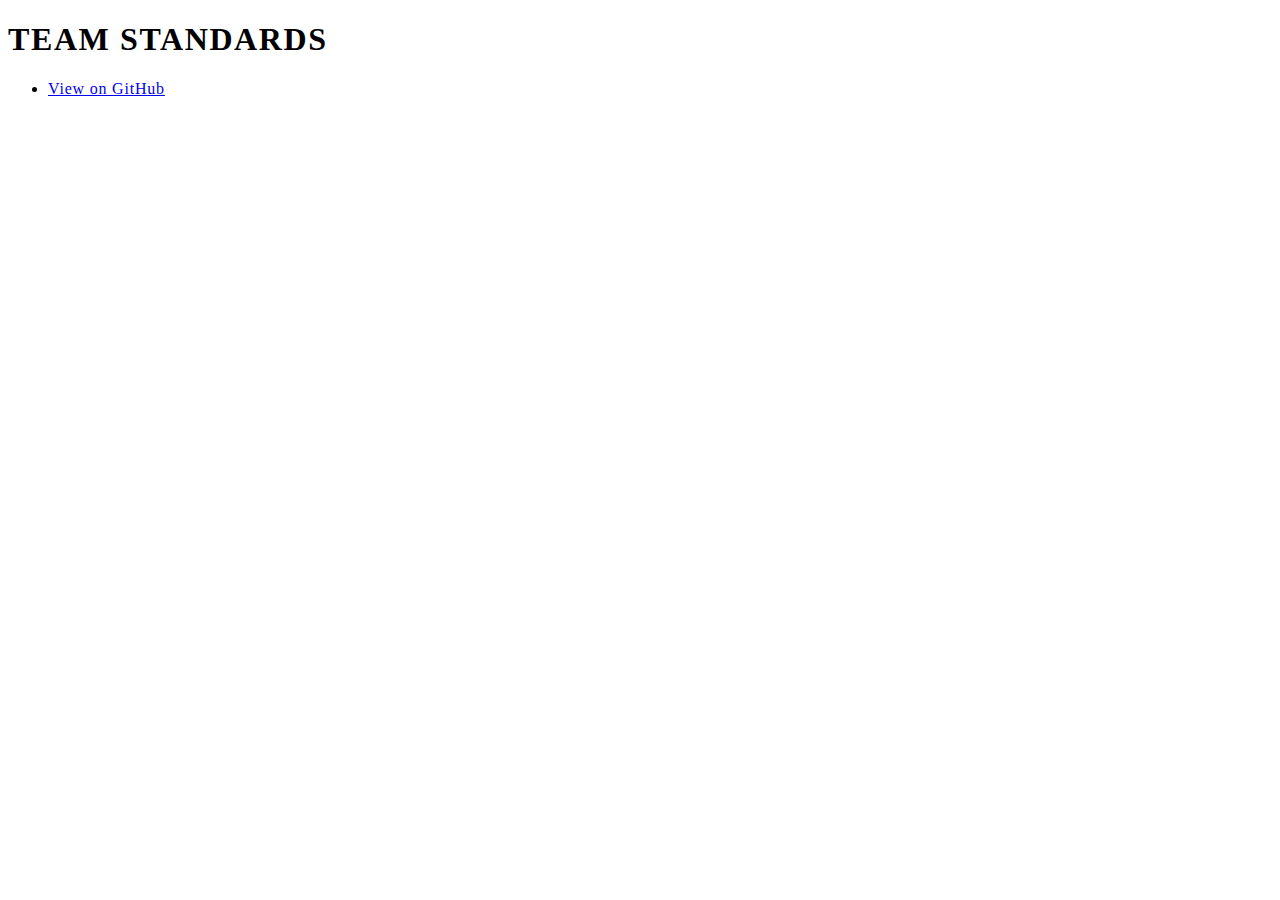
<file: index.html>
<!doctype html>
<html>
<head>
  <meta charset='utf-8'>
  <meta http-equiv="X-UA-Compatible" content="IE=edge,chrome=1">
  <meta name="viewport" content="width=device-width">

  <title>Team Standards</title>

  <!-- Flatdoc -->
  <script src="http://ajax.googleapis.com/ajax/libs/jquery/1.9.1/jquery.min.js"></script>
  <script src='http://rstacruz.github.io/flatdoc/v/0.8.6/flatdoc.js'></script>

  <!-- Flatdoc theme -->
  <link  href='http://rstacruz.github.io/flatdoc/v/0.8.6/theme-white/style.css' rel='stylesheet'>
  <link  href='http://zoerooney.github.io/team-standards/style-overrides.css' rel='stylesheet'>
  <script src='http://rstacruz.github.io/flatdoc/v/0.8.6/theme-white/script.js'></script>

  <!-- Meta -->
  <meta content="Team Standards" property="og:title">
  <meta content="Documentation on team coding and project standards." name="description">

  <!-- Initializer -->
  <script>
    Flatdoc.run({
      fetcher: Flatdoc.github('zoerooney/team-standards')
    });
  </script>
</head>
<body role='flatdoc'>

  <div class='header'>
    <div class='left'>
      <h1>Team Standards</h1>
      <ul>
        <li><a href='https://github.com/zoerooney/team-standards'>View on GitHub</a></li>
      </ul>
    </div>
    <div class='right'>
      <!-- GitHub buttons: see http://ghbtns.com -->
      <!-- <iframe src="http://ghbtns.com/github-btn.html?user=zoerooney&amp;repo=team-standards&amp;type=watch&amp;count=true" allowtransparency="true" frameborder="0" scrolling="0" width="110" height="20"></iframe> -->
    </div>
  </div>

  <div class='content-root'>
    <div class='menubar'>
      <div class='menu section' role='flatdoc-menu'></div>
    </div>
    <div role='flatdoc-content' class='content'></div>
  </div>

</body>
</html>
</file>
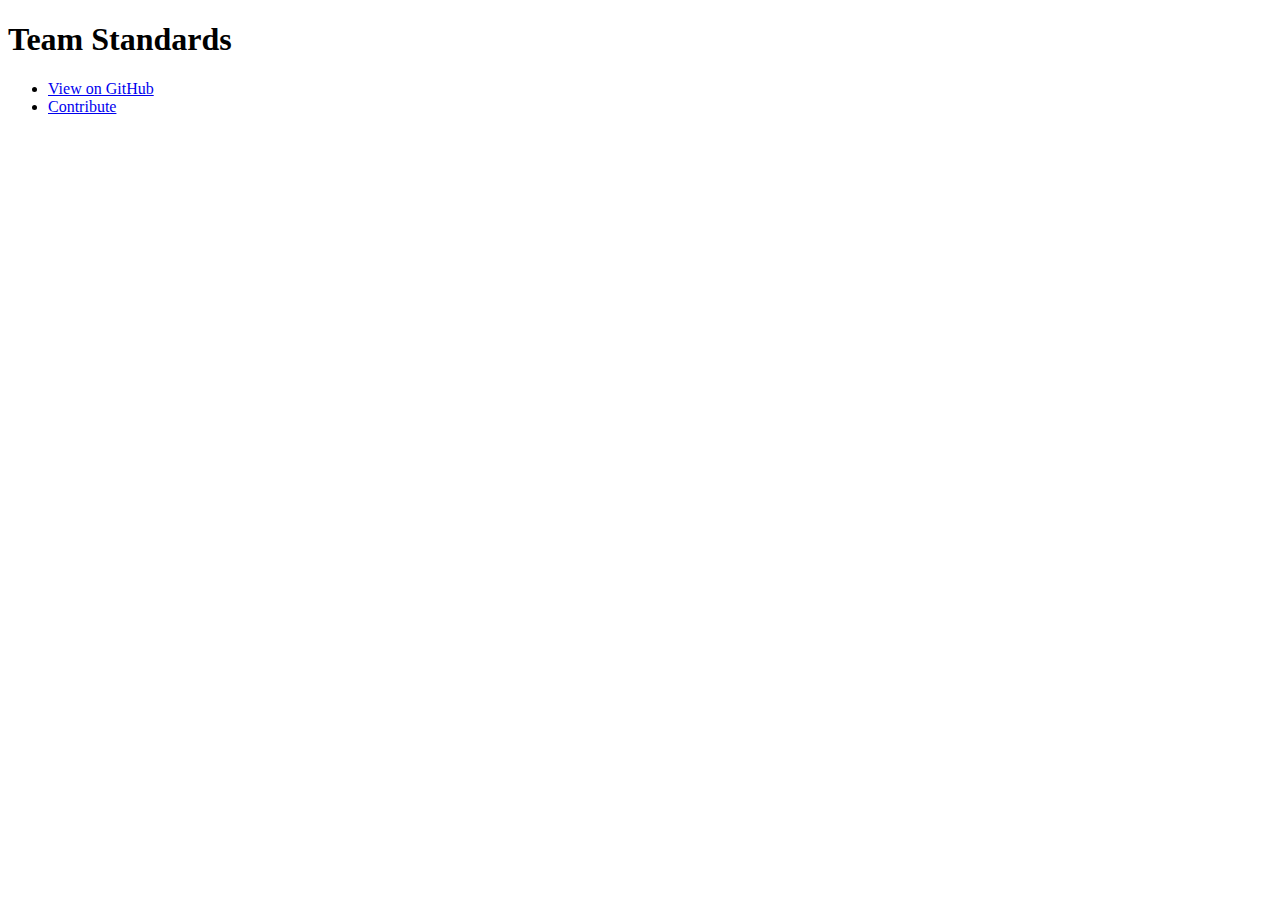
<file: template.html>
<!doctype html>
<!--

  Instructions:

  - Save this file.
  - Replace "USER" with your GitHub username.
  - Replace "REPO" with your GitHub repo name.
  - Replace "Your Project" with your project name.
  - Upload this file (or commit to GitHub Pages).

  Customize as you see fit!

-->
<html>
<head>
  <meta charset='utf-8'>
  <meta http-equiv="X-UA-Compatible" content="IE=edge,chrome=1">
  <meta name="viewport" content="width=device-width">

  <title>Your Project</title>

  <!-- Flatdoc -->
  <script src="http://ajax.googleapis.com/ajax/libs/jquery/1.9.1/jquery.min.js"></script>
  <script src='http://rstacruz.github.io/flatdoc/v/0.8.6/legacy.js'></script>
  <script src='http://rstacruz.github.io/flatdoc/v/0.8.6/flatdoc.js'></script>

  <!-- Flatdoc theme -->
  <link  href='http://rstacruz.github.io/flatdoc/v/0.8.6/theme-white/style.css' rel='stylesheet'>
  <script src='http://rstacruz.github.io/flatdoc/v/0.8.6/theme-white/script.js'></script>

  <!-- Meta -->
  <meta content="Team Standards" property="og:title">
  <meta content="Documentation on team coding and project standards." name="description">

  <!-- Initializer -->
  <script>
    Flatdoc.run({
      fetcher: Flatdoc.github('zoerooney/team-standards')
    });
  </script>
</head>
<body role='flatdoc'>

  <div class='header'>
    <div class='left'>
      <h1>Team Standards</h1>
      <ul>
        <li><a href='https://github.com/zoerooney/team-standards'>View on GitHub</a></li>
        <li><a href='https://github.com/zoerooney/team-standards/issues'>Contribute</a></li>
      </ul>
    </div>
    <div class='right'>
      <!-- GitHub buttons: see http://ghbtns.com -->
      <iframe src="http://ghbtns.com/github-btn.html?user=zoerooney&amp;repo=team-standards&amp;type=watch&amp;count=true" allowtransparency="true" frameborder="0" scrolling="0" width="110" height="20"></iframe>
    </div>
  </div>

  <div class='content-root'>
    <div class='menubar'>
      <div class='menu section' role='flatdoc-menu'></div>
    </div>
    <div role='flatdoc-content' class='content'></div>
  </div>

</body>
</html>
</file>
